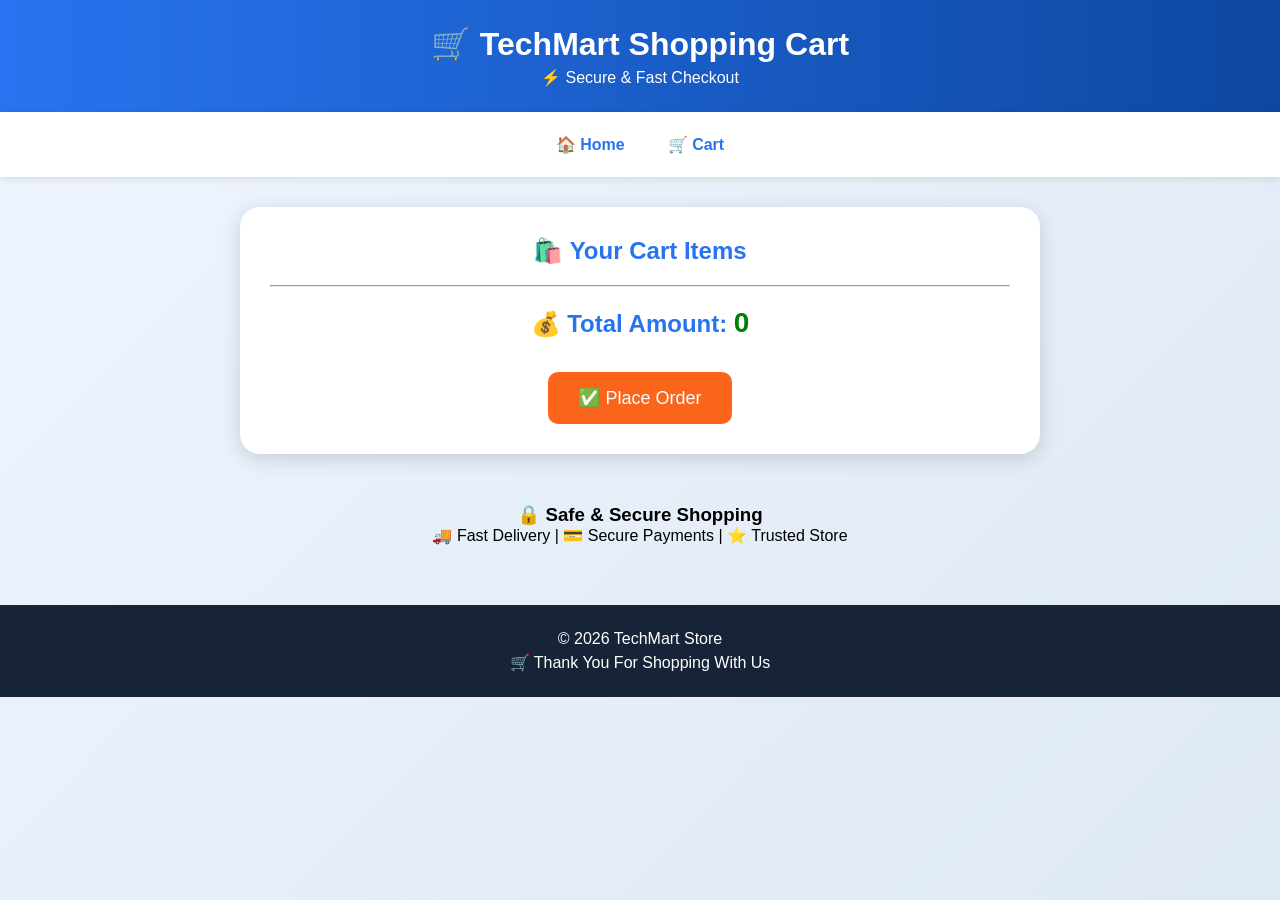
<file: cart.html>
<!DOCTYPE html>
<html lang="en">
<head>
<meta charset="UTF-8">
<meta name="viewport" content="width=device-width, initial-scale=1.0">
<title>TechMart - Shopping Cart</title>
<link rel="stylesheet" href="style.css">
</head>

<body onload="loadCart()">

<header>
    <h1>🛒 TechMart Shopping Cart</h1>
    <p>⚡ Secure & Fast Checkout</p>
</header>

<nav>
    <a href="index.html">🏠 Home</a>
    <a href="cart.html">🛒 Cart</a>
</nav>

<div class="cart-box">

    <h2>🛍️ Your Cart Items</h2>

    <div id="cartItems"></div>

    <hr style="margin:20px 0;">

    <h2>
        💰 Total Amount:
        <span id="total">0</span>
    </h2>

    <br>

    <div style="text-align:center;">
        <button onclick="placeOrder()">
            ✅ Place Order
        </button>
    </div>

</div>

<div style="text-align:center;padding:20px;">
    <h3>🔒 Safe & Secure Shopping</h3>
    <p>🚚 Fast Delivery | 💳 Secure Payments | ⭐ Trusted Store</p>
</div>

<footer>
    <p>© 2026 TechMart Store</p>
    <p>🛒 Thank You For Shopping With Us</p>
</footer>

<script src="script.js"></script>

</body>
</html>
</file>
<file: style.css>
*{
margin:0;
padding:0;
box-sizing:border-box;
font-family:Arial, sans-serif;
}

body{
background:linear-gradient(135deg,#eef5ff,#dfe9f3);
min-height:100vh;
}

/* Header */

header{
background:linear-gradient(90deg,#2874f0,#0d47a1);
color:white;
text-align:center;
padding:25px;
box-shadow:0 2px 10px rgba(0,0,0,.2);
}

header h1{
margin-bottom:5px;
}

/* Navbar */

nav{
background:white;
padding:15px;
display:flex;
justify-content:center;
align-items:center;
gap:15px;
flex-wrap:wrap;
box-shadow:0 2px 8px rgba(0,0,0,.1);
}

nav a{
text-decoration:none;
color:#2874f0;
font-weight:bold;
padding:8px 14px;
border-radius:6px;
transition:0.3s;
}

nav a:hover{
background:#2874f0;
color:white;
}

nav input{
padding:8px 12px;
border:1px solid #ccc;
border-radius:5px;
outline:none;
}

/* Banner */

.banner{
background:white;
margin:25px;
padding:30px;
border-radius:20px;
text-align:center;
box-shadow:0 5px 15px rgba(0,0,0,.1);
}

.banner h2{
color:#2874f0;
margin-bottom:10px;
}

.banner p{
font-size:18px;
margin-bottom:15px;
}

.features{
display:flex;
justify-content:center;
flex-wrap:wrap;
gap:15px;
}

.features span{
background:#eef5ff;
padding:10px 15px;
border-radius:20px;
font-weight:bold;
color:#0d47a1;
}

/* Products */

.products{
display:flex;
flex-wrap:wrap;
justify-content:center;
gap:25px;
padding:20px;
}

.card{
width:280px;
background:white;
border-radius:15px;
overflow:hidden;
box-shadow:0 5px 15px rgba(0,0,0,.15);
transition:0.3s;
}

.card:hover{
transform:translateY(-8px);
}

.card img{
width:100%;
height:220px;
object-fit:cover;
}

.card h3{
padding:10px;
}

.card p{
padding:5px 10px;
}

.price{
font-size:24px;
font-weight:bold;
color:green;
}

.card button{
margin:15px;
width:calc(100% - 30px);
padding:12px;
border:none;
background:#fb641b;
color:white;
font-size:16px;
border-radius:8px;
cursor:pointer;
}

.card button:hover{
background:#e65a10;
}

/* Cart */

.cart-box{
max-width:800px;
margin:30px auto;
background:white;
padding:30px;
border-radius:20px;
box-shadow:0 5px 20px rgba(0,0,0,.15);
}

.cart-box h2{
text-align:center;
margin-bottom:15px;
color:#2874f0;
}

.item{
display:flex;
justify-content:space-between;
padding:12px;
border-bottom:1px solid #ddd;
font-size:18px;
}

#total{
color:green;
font-size:28px;
font-weight:bold;
}

.cart-box button{
background:#fb641b;
color:white;
border:none;
padding:15px 30px;
font-size:18px;
border-radius:10px;
cursor:pointer;
}

.cart-box button:hover{
background:#e65a10;
}

/* Footer */

footer{
background:#172337;
color:white;
text-align:center;
padding:20px;
margin-top:40px;
}

footer p{
margin:5px 0;
}
</file>
